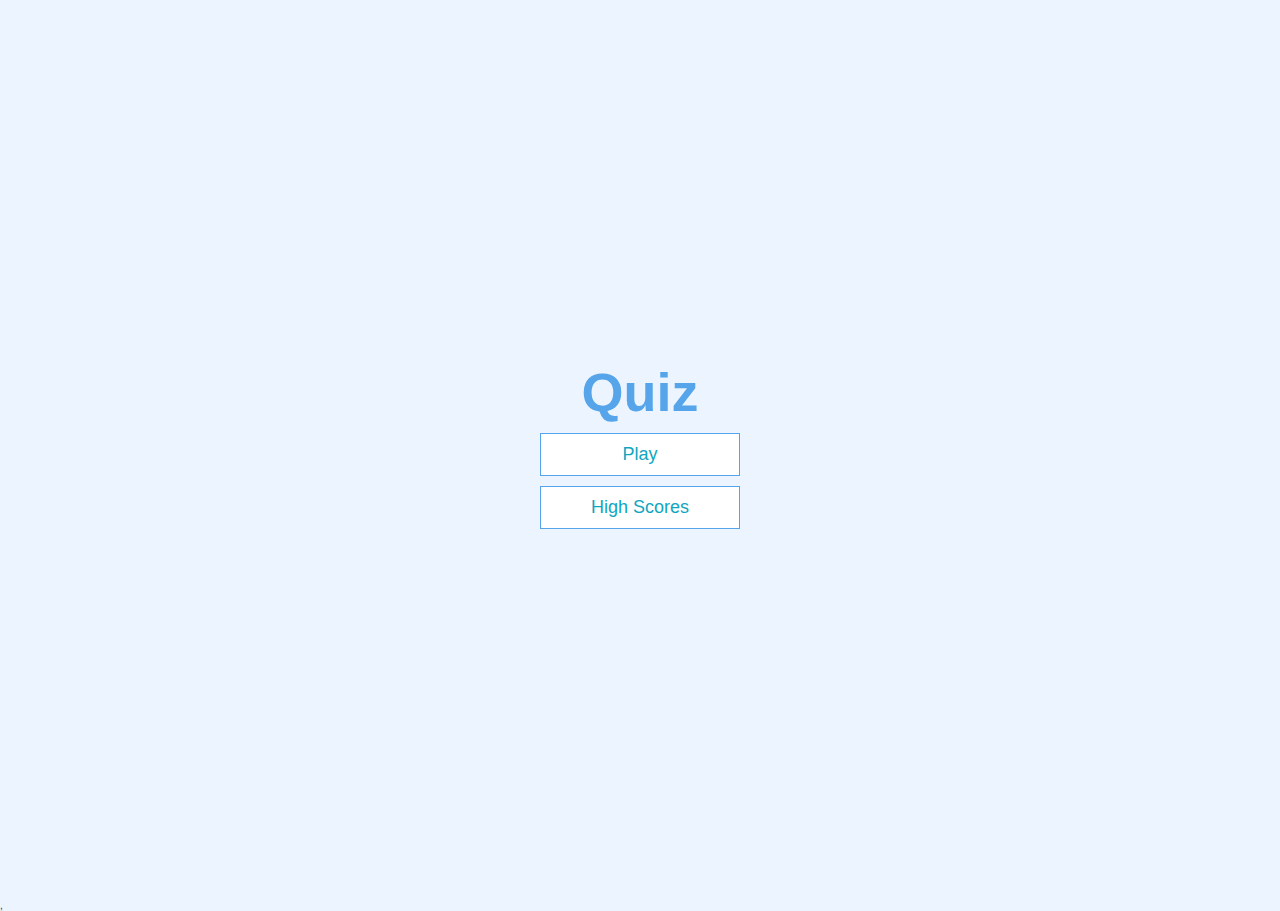
<file: index.html>
<!DOCTYPE html>
<html lang="en">
  <head>
    <meta charset="UTF-8" />
    <meta http-equiv="X-UA-Compatible" content="IE=edge" />
    <meta name="viewport" content="width=device-width, initial-scale=1.0" />
    <link rel="stylesheet" href="app.css" />
    <title>Quiz</title>
  </head>
  <body>
    <div class="container">
      <div id="home" class="flex-center flex-column">
        <h1> Quiz</h1>
        <a class="btn" href="/game.html">Play</a>
        <a class="btn" href="/highscores.html">High Scores</a>
      </div>
    </div>
    <!-- <script src="game.js"></script> -->
  </body>
</html>
,
</file>
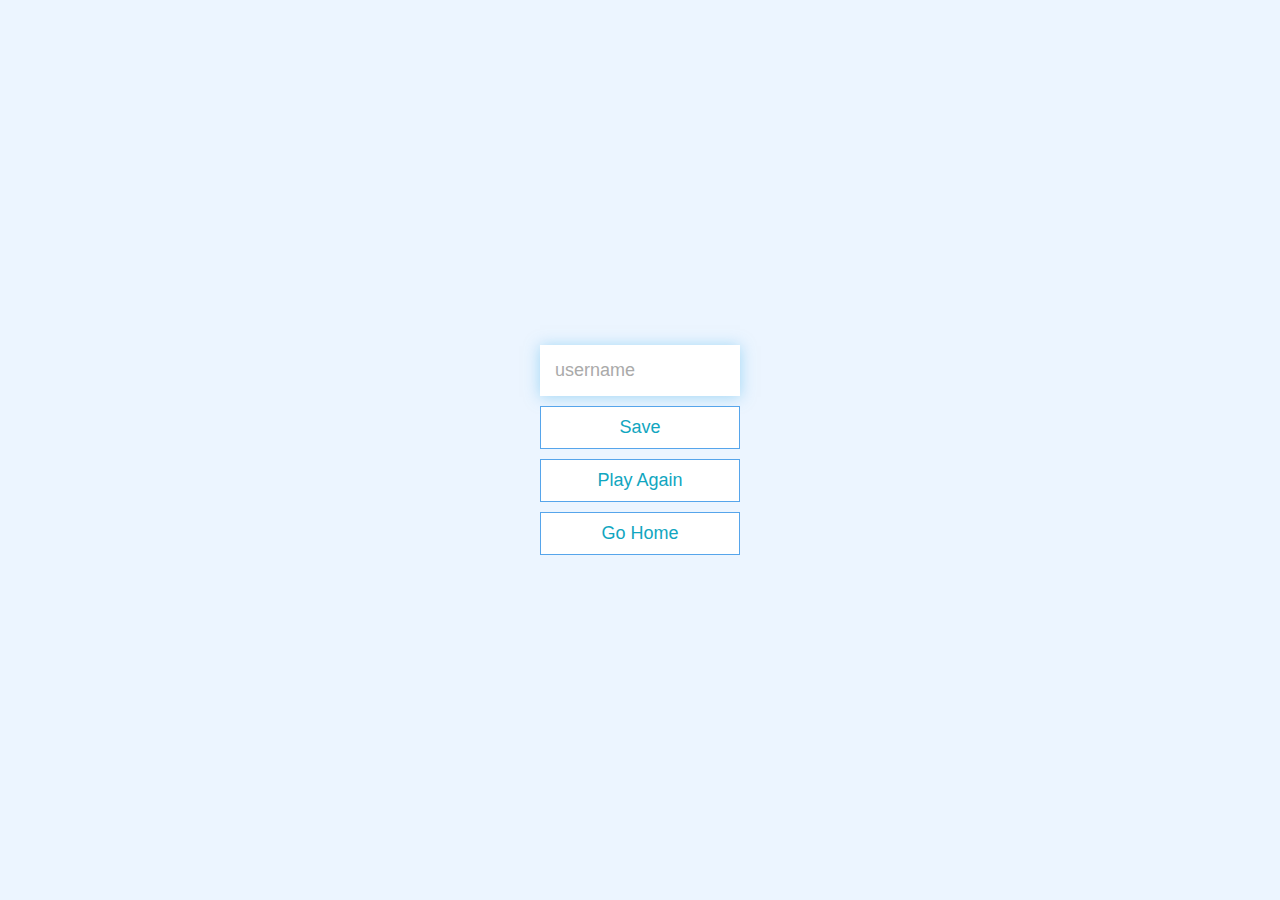
<file: end.html>
<!DOCTYPE html>
<html lang="en">
<head>
  <meta charset="UTF-8">
  <meta name="viewport" content="width=device-width, initial-scale=1.0">
  <title>Congrats!!!!!</title>
  <link rel="stylesheet" href="app.css">
</head>
<body>
  <div class="container">
    <div id="end" class="flex-center flex-column">
     <h1 id="finalScore"></h1>
     <form>
         <input 
         type="text" 
         name="username" 
         id="username" 
         placeholder="username"
         >
         <button 
         type="submit" 
         class="btn"
         id="saveScoreBtn" 
         onclick="saveHighScore(event)"
         >
         Save
        </button>
     </form>
     <a class="btn" href="/game.html">Play Again</a>
     <a class="btn" href="/">Go Home</a>
    </div>
  </div>
  <script src="end.js"></script>
  
</body>
</html>
</file>
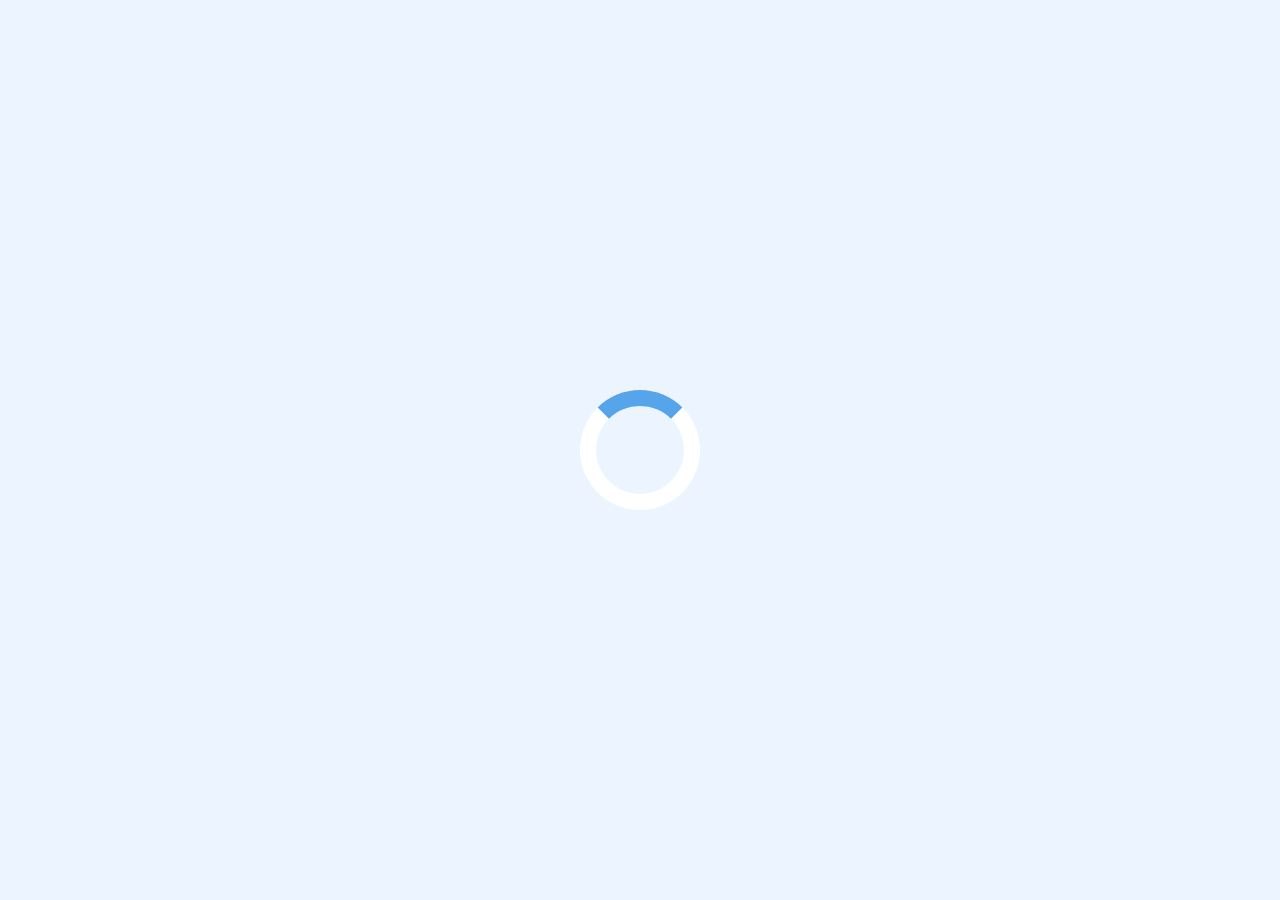
<file: game.html>
<!DOCTYPE html>
<html lang="en">
<head>
  <meta charset="UTF-8">
  <meta http-equiv="X-UA-Compatible" content="IE=edge">
  <meta name="viewport" content="width=device-width, initial-scale=1.0">
  <link rel="stylesheet" href="app.css">
  <link rel="stylesheet" href="game.css">
  <title>Quiz - Play</title>
</head>
<body>
  <div class="container">
    <div id="loader"></div>
    <div id="game" class="justify-center flex-column hidden">
      <div id="hud">
          <div id="hud-item">
            <p id="progressText" class="hud-prefix">
              Question
            </p>
           <div id="progressBar">
             <div id="progressBarFull"></div>
           </div>
            </h1>
          </div>
        <div id="hud-item">
            <p class="hud-prefix">
              Score
            </p>
            <h1 class="hud-main-text" id="score">
               0 
            </h1>
          </div>
      </div>

      
      <h2 id="question"></h2>
      <div class="choice-container">
        <p class="choice-prefix">A</p>
        <p class="choice-text" data-number="1"></p>
      </div>
      <div class="choice-container">
        <p class="choice-prefix">B</p>
        <p class="choice-text" data-number="2"></p>
      </div>
      <div class="choice-container">
        <p class="choice-prefix">C</p>
        <p class="choice-text" data-number="3"></p>
      </div>
      <div class="choice-container">
        <p class="choice-prefix">D</p>
        <p class="choice-text"data-number="4"></p>
      </div>
    </div>
  </div>
  <script src="game.js"></script>
  
</body>
</html>
</file>
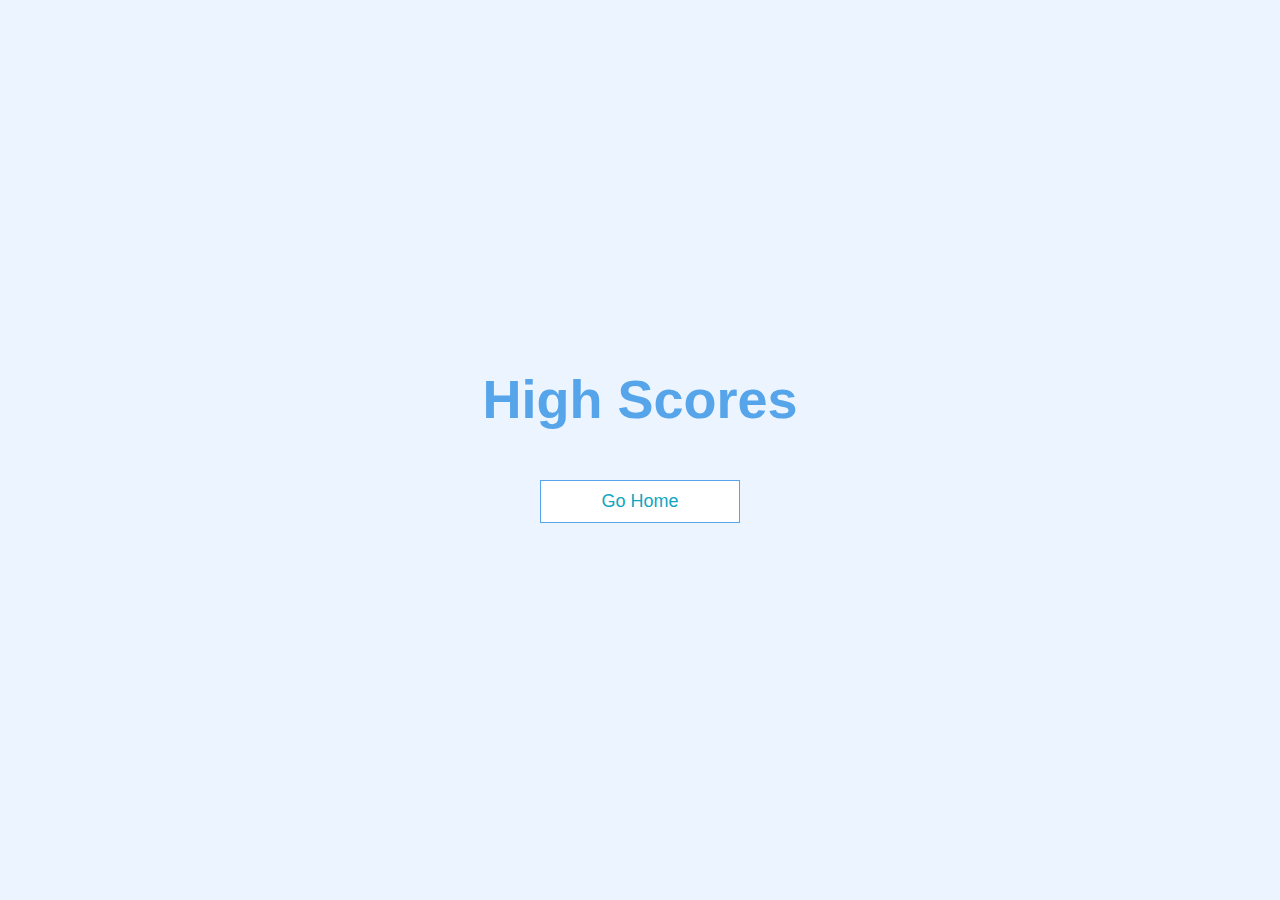
<file: highscores.html>
<!DOCTYPE html>
<html lang="en">
<head>
  <meta charset="UTF-8">
  <meta name="viewport" content="width=device-width, initial-scale=1.0">
  <title>High Scores</title>
  <link rel="stylesheet" href="app.css">
  <link rel="stylesheet" href="highscores.css">
</head>
<body>
  <div class="container">
    <div id="highScores" class="flex-center flex-column">
      <h1 id="finalScore">High Scores</h1>
      <ul id="highScoresList"></ul>
      <a class="btn" href="/" >Go Home</a>
    </div>
  </div>
  <script src="highscores.js"></script>
</body>
</html>
</file>
<file: app.css>
:root{
  background-color: #ecf5ff;;
  font-size: 62.5%;
}
*{
  box-sizing: border-box;
  font-family: Arial, Helvetica, sans-serif;
  margin: 0;
  padding: 0;
  color: #333;
}
h1, h2, h3, h4{
  margin-bottom: 1rem;
}
h1 {
  font-size: 5.4rem;
  color: #56a5eb;
}
h1 > span{
  font-size: 2.4rem;
  font-weight: 500;
}
h2{
  font-size: 4.2rem;
  margin-bottom: 4rem;
  font-weight: 700;
}
h3{
  font-size: 2.8rem;
  font-weight: 500;
}
 
/*------------------*/
.container{
  width: 100vw;
  height: 100vh;
  display: flex;
  justify-content: center;
  align-items: center;
  max-width: 80rem;
  margin: 0 auto;
  padding: 2rem;
}

.container > * {
  width: 100%;
}

.flex-column{
  display: flex;
  flex-direction: column;
}

.flex-center {
  justify-content: center;
  align-items: center;
}
.justify-center {
  justify-content: center;
}

.text-center{
  text-align: center;
}

.hidden {
  display:  none;
}

/*----BUTTONS---*/
.btn{
  font-size: 1.8rem;
  padding: 1rem 0;
  width: 20rem;
  text-align: center;
  border: 0.1rem solid #56a5eb;
  margin-bottom: 1rem;
  text-decoration: none;
  color: #11a6c0; 
  background-color: white;
}
.btn:hover {
  cursor: pointer;
  box-shadow: 0 0.4rem 1.4rem 0 rgba(86, 185, 235, 0.5);
  transform: translateY(-0.1rem);
  transition: transform 150ms;
}
.btn[disabled]:hover{
  cursor: not-allowed;
  box-shadow: none;
  transform: none;
}

/* Forms */
form{
  width: 100%;
  display: flex;
  flex-direction: column;
  align-items: center;
}

input{
  margin-bottom: 1rem;
  width: 20rem;
  padding: 1.5rem;
  font-size: 1.8rem;
  border: none;
  box-shadow: 0 0.1rem 1.4rem 0 rgba(86, 185, 235, 0.5);
}
input::placeholder{
  color: #aaa;
}
</file>
<file: game.css>
.choice-container{
  display: flex;
  margin-bottom: 0.5rem;
  width: 100%;
  font-size:  1.8rem;
  border: 0.1rem solid rgba(86, 165, 235, 0.25);
  background-color:  rgb(255, 255, 255);
}
.choice-container:hover{
  cursor: pointer;
  box-shadow: 0 0.4rem 1.4rem 0 rgba(86, 185, 235, 0.5);
  transform: translateY(-0.1rem);
  transition: transform 150ms;
}
.choice-prefix{
  padding: 1.5rem 2.5rem;
  background-color: #56a5eb;
  color: white;
}
.choice-text{
  padding: 1.5rem ;
  width: 100%;
}

.correct {
  background-color: #28a745;
}

.incorrect{
  background-color: #dc3545;
}


/* hud */

#hud {
  display: flex;
  justify-content:  space-between;
}
.hud-prefix{
  text-align: center;
  font-size: 2rem;
}

.hed-main-text{
  text-align: center;
}

#progressBar{
  width: 20rem;
  height: 4rem;
  border: 0.3rem solid #56a5eb;margin-top: 1.5rem;
}

#progressBarFull{
  height:3.4rem;
  background-color:#56a5eb;
  width: 0%;

}

/* Loader */ 

#loader{
  border:1.6rem solid white;
  border-radius:50%;
  border-top: 1.6rem solid #56a5eb;
  width: 12rem;
  height: 12rem;
  animation: spin 2s linear infinite;
}

@keyframes spin{
  0%{
    transform:rotate(0deg);
  }
  100%{
    transform:rotate(360deg);
  }
  
}
</file>
<file: highscores.css>
#highScoresList {
  list-style:none;
  padding-left: 0;
  margin-bottom: 4rem;
}

.high-score {
  font-size:  2.8rem;
  margin-bottom: 0.5rem;
}
.high-score:hover{
  transform: scale(1.025);
}
</file>
